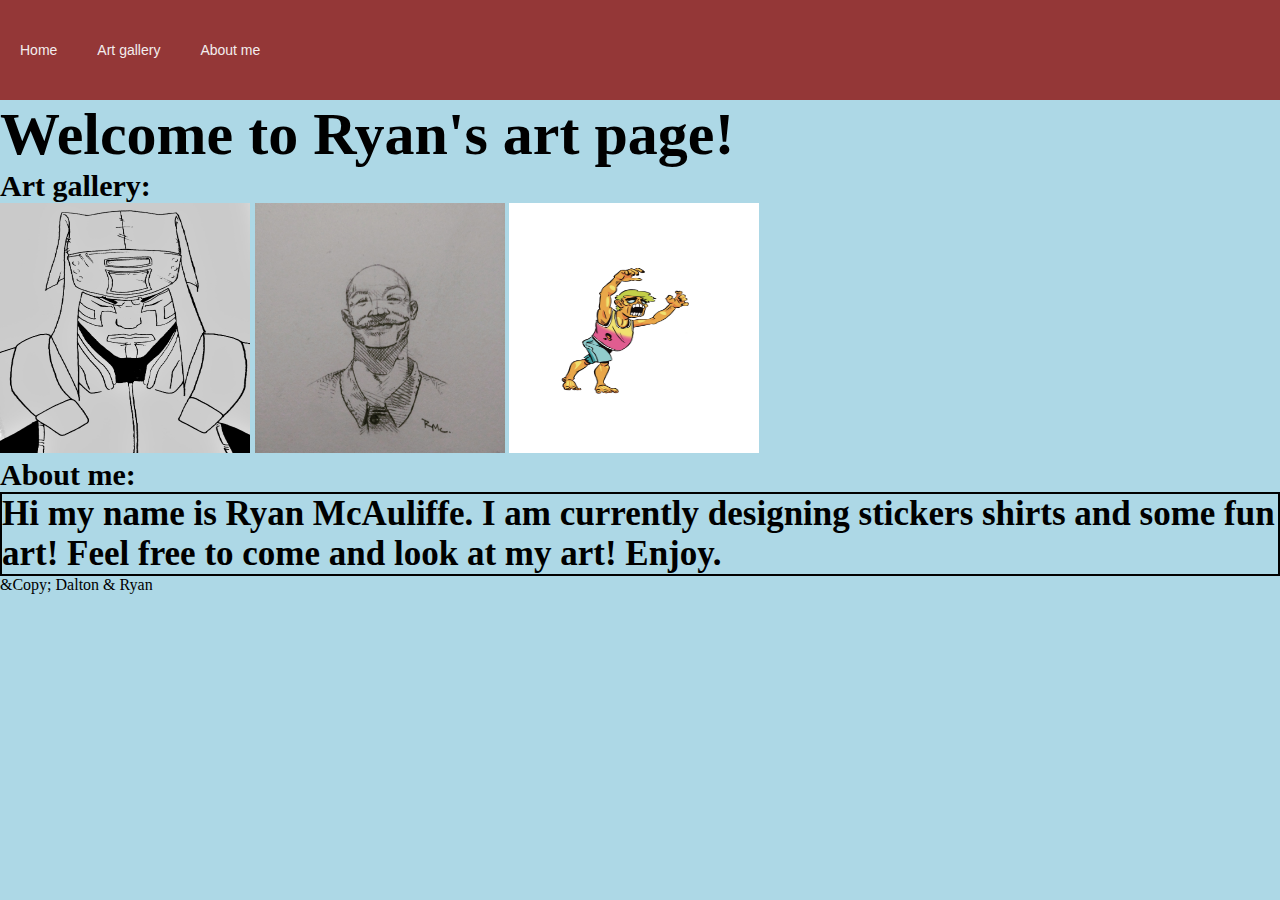
<file: index.html>
<!DOCTYPE html>
<html lang="en">
<head>
    <meta charset="UTF-8">
    <meta http-equiv="X-UA-Compatible" content="IE=edge">
    <meta name="viewport" content="width=device-width, initial-scale=1.0">
    <title>ryan's-art-work</title>

    <link rel="stylesheet" href="ryans-art.css">

</head>
<body>
    <nav>
        <ul>
            <li><a href="home.html">Home</a></li>
            <li><a href="gallery.html">Art gallery</a></li>
            <li><a href="about.html">About me</a></li>
        </ul>
    </nav>
    
    
    <h1 style="font-size: 60px;">
         Welcome to Ryan's art page!
    </h1>

    <h2 style="font-size: 30px;">
        Art gallery: 
    </h2>
    <h3>
        
        <img src="images/image0.jpeg"  height="250px" width="250px"/>
        
        <img src="images/image1.jpeg" height="250px " width="250px"/>
        
        <img src="images/image2.jpeg"  height="250px" width="250px"/>

    <h4 style="font-size: 30px;">
        About me:
        <p>
            Hi my name is Ryan McAuliffe. I am currently designing stickers shirts and some fun art! Feel free to come and look at my art! Enjoy.
        </p>
    </h4>
    <footer>&Copy; Dalton & Ryan</footer>
</body>
</html>
</file>
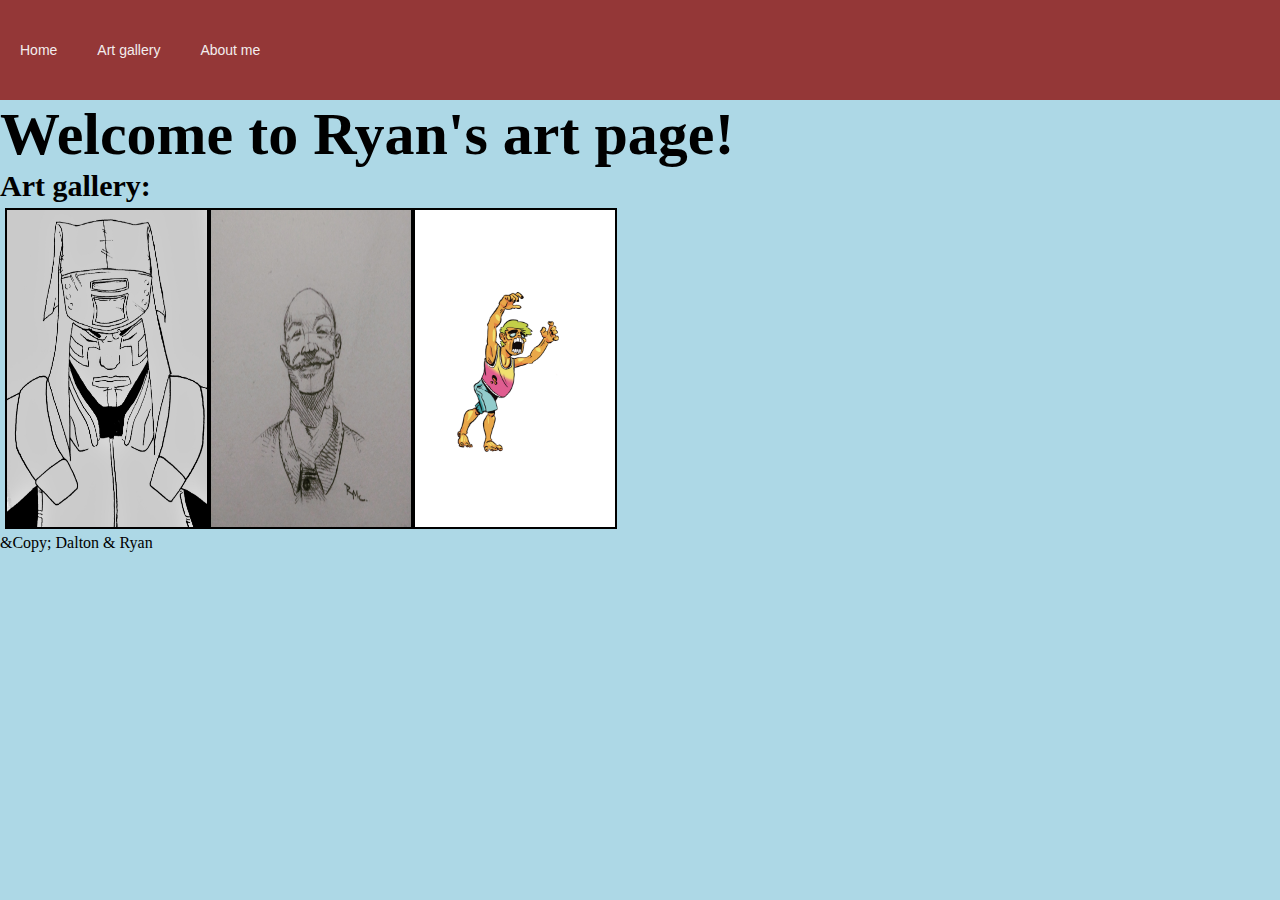
<file: gallery.html>
<!DOCTYPE html>
<html lang="en">
<head>
    <meta charset="UTF-8">
    <meta http-equiv="X-UA-Compatible" content="IE=edge">
    <meta name="viewport" content="width=device-width, initial-scale=1.0">
    <title>ryan's-art-work</title>

    <link rel="stylesheet" href="ryans-art.css">

</head>
<body>
    <nav>
        <ul>
            <li><a href="home.html">Home</a></li>
            <li><a href="gallery.html">Art gallery</a></li>
            <li><a href="about.html">About me</a></li>
        </ul>
    </nav>
    
    
    <h1 style="font-size: 60px;">
         Welcome to Ryan's art page!
    </h1>
    
        <h2 style="font-size: 30px;">
            Art gallery:
        </h2>    
        <div class="gallery">
            <img src="images/image0.jpeg"  height="250px" width="250px"/>
        
            <img src="images/image1.jpeg"  height="250px " width="250px"/>
        
            <img src="images/image2.jpeg"  height="250px" width="250px"/>
    </div>
    
    <footer>&Copy; Dalton & Ryan</footer>
</body>
</html>
</file>
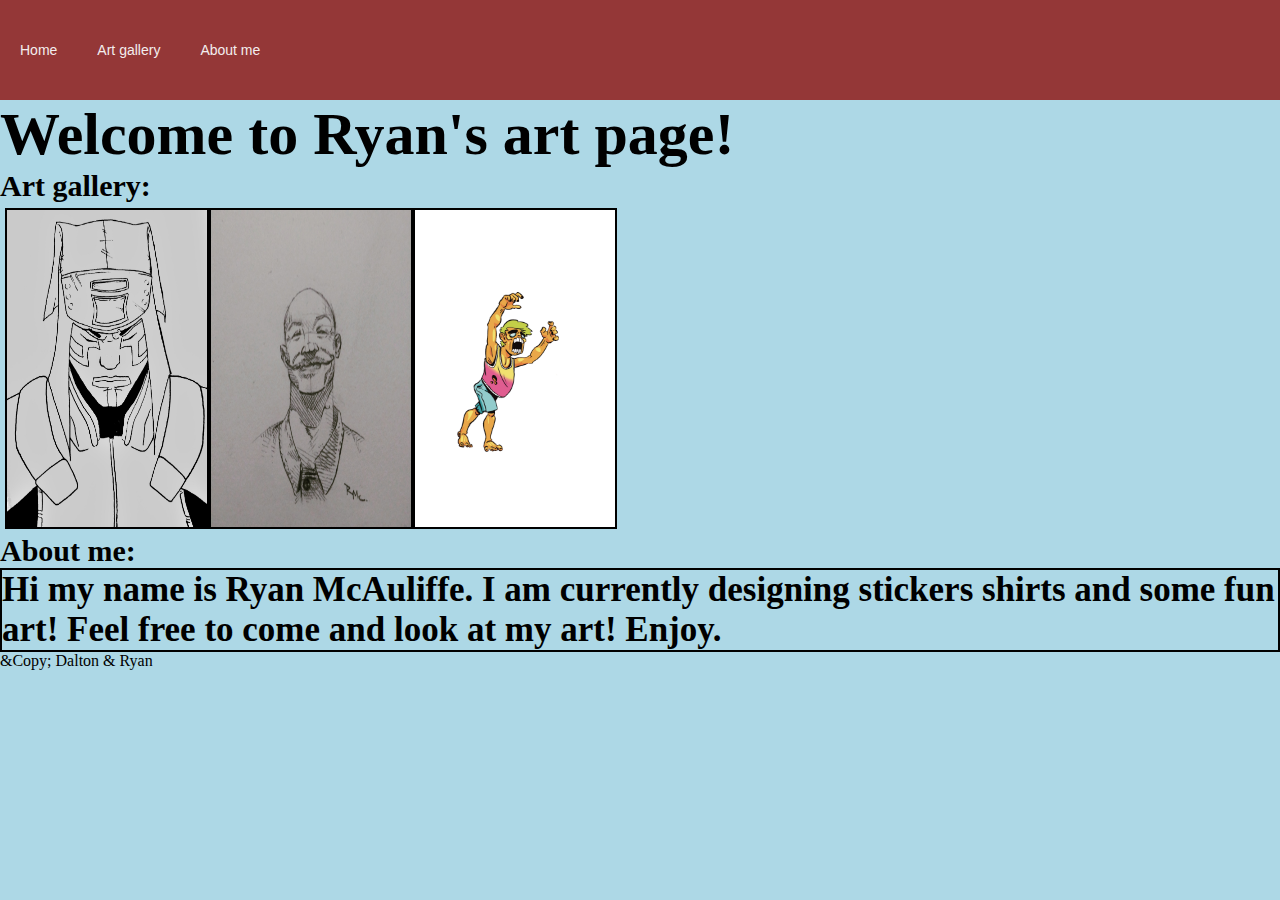
<file: home.html>
<!DOCTYPE html>
<html lang="en">
<head>
    <meta charset="UTF-8">
    <meta http-equiv="X-UA-Compatible" content="IE=edge">
    <meta name="viewport" content="width=device-width, initial-scale=1.0">
    <title>ryan's-art-work</title>

    <link rel="stylesheet" href="ryans-art.css">

</head>
<body>
    <nav>
        <ul>
            <li><a href="home.html">Home</a></li>
            <li><a href="gallery.html">Art gallery</a></li>
            <li><a href="about.html">About me</a></li>
        </ul>
    </nav>
    
    
    <h1 style="font-size: 60px;">
         Welcome to Ryan's art page!
    </h1>

    <h2 style="font-size: 30px;">
        Art gallery: 
    </h2>
    <h3>
        <div class="gallery">
            <img src="images/image0.jpeg" height="250px" width="250px"/>
        
            <img src="images/image1.jpeg" height="250px " width="250px"/>
        
            <img src="images/image2.jpeg" height="250px" width="250px"/>
    </div>
           
    </h3>    
    <h4 style="font-size: 30px;">
        About me:
        <p>
            Hi my name is Ryan McAuliffe. I am currently designing stickers shirts and some fun art! Feel free to come and look at my art! Enjoy.
        </p>
    </h4>
    <footer>&Copy; Dalton & Ryan</footer>
</body>
</html>
</file>
<file: ryans-art.css>
body 
{
background-color: lightblue;
}







* {
    margin: 0;
    padding: 0;
}



nav
{
width: 100%;
height: 100px;
background-color: #943737;
}

ul li {
    list-style: none;
    display: block;
    float: left;
    line-height: 100px;
    
}

ul li a 
{
    display: block;
    text-decoration: none;
    font-size: 14px;
    font-family: Arial, Helvetica, sans-serif;
    color: rgb(243, 238, 238);
    padding: 0 20px;

}

div.gallery
{
    display: flex;
    margin: 5px;
    flex-direction: row;
    width: 200px;
}

div.gallery img 
{
width: 100%;
height: auto;
border: 2px solid black;
}

div.desc 
{
    padding: 15px;
    text-align: center;
}

p {
    font-size: 35px;
    border: 2px solid black;
    
}



footer 
{
display: flex;
justify-content: last baseline;
}
</file>
